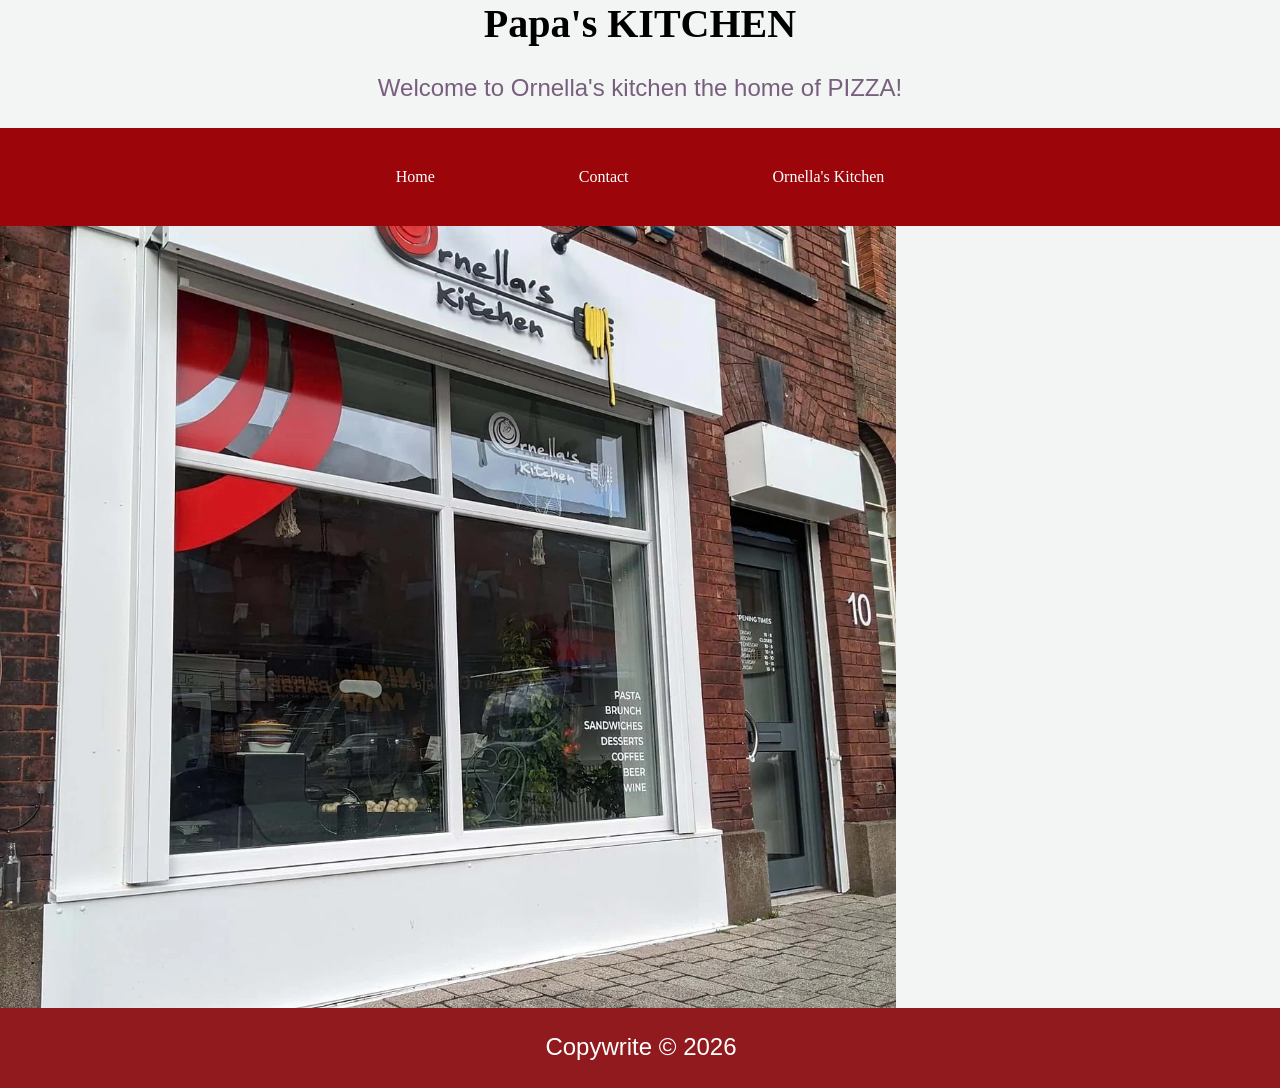
<file: index.html>
<html>

<head>
<link rel="icon" href="images/Orn.ico" type="images/x-icon">
<title>Ornella's Kitchen</title>
<link rel="stylesheet" href="style.css">
</head>

<body>

<h1>Papa's KITCHEN</h1>

<p> Welcome to Ornella's kitchen the home of PIZZA!</p>
<nav> 
<a href="index.html"> Home</a>
<a href="table.html"> Contact</a>
<a href="https://www.ornellaskitchen.com"> Ornella's Kitchen</a>


</nav>
<img src="images/ornimg.webp">



<footer>
<p> Copywrite &copy;&nbsp;2026 </p>
</footer>

</body>






</html>
</file>
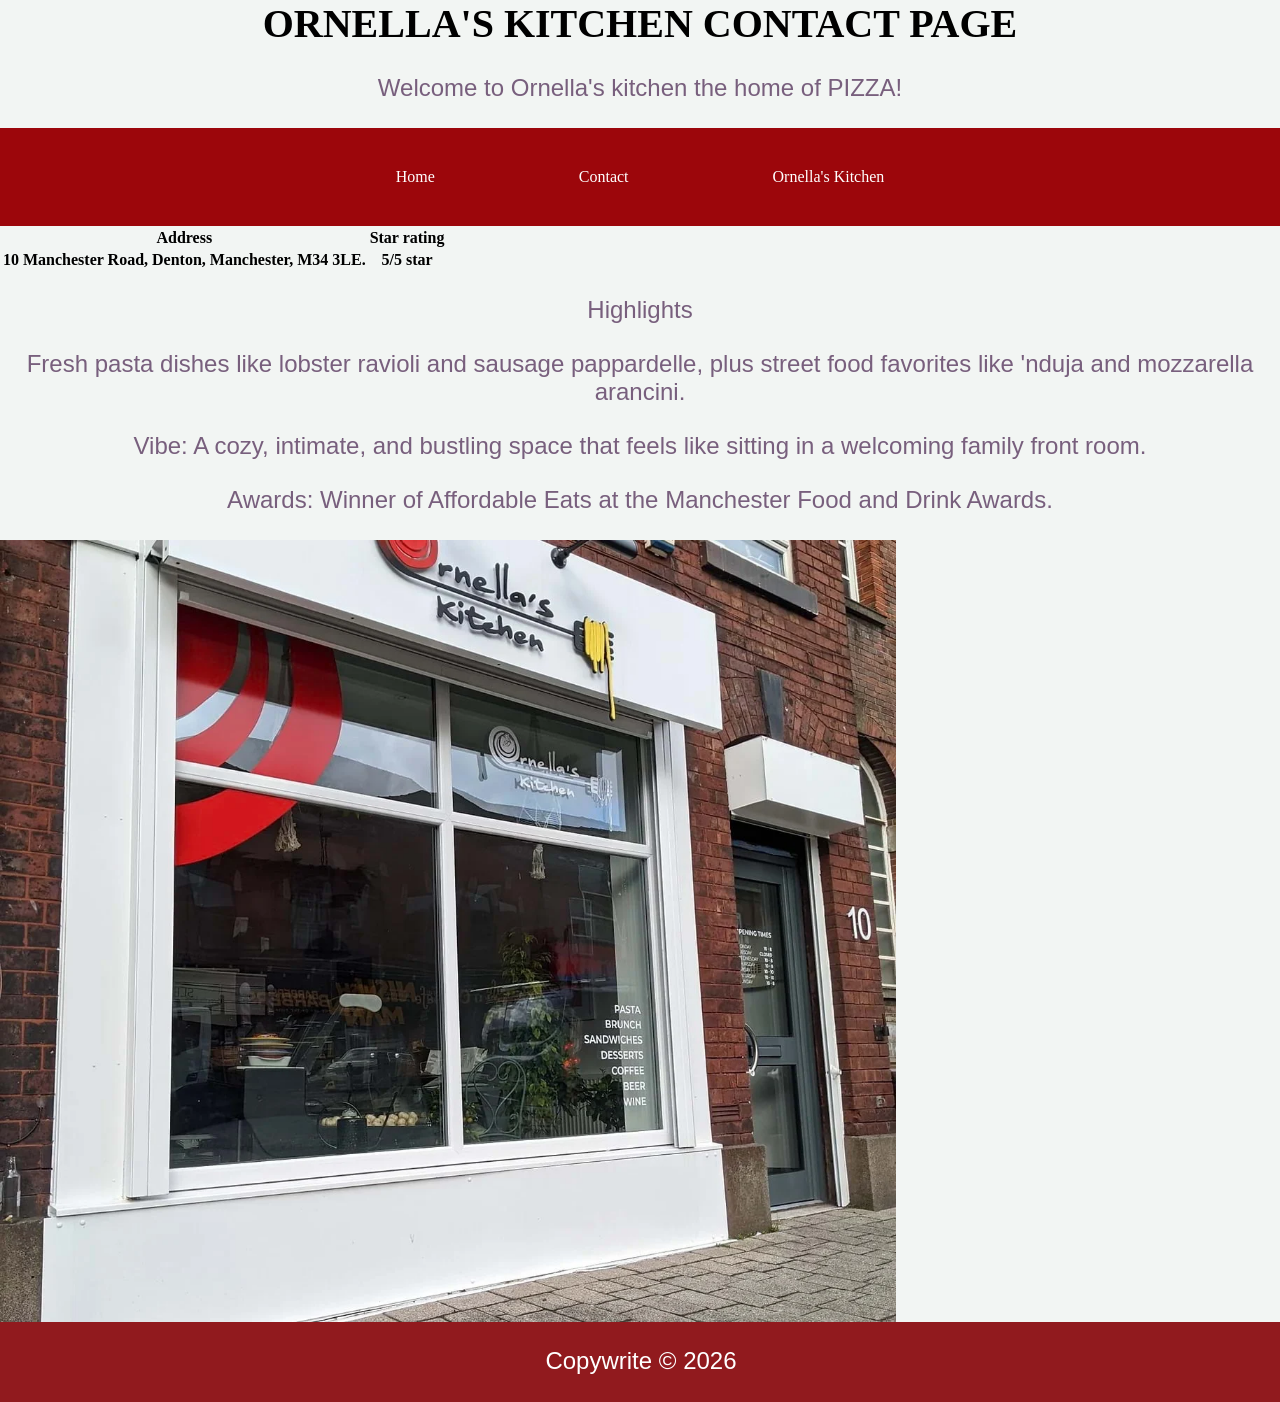
<file: Table.html>
<html>

<head>
<link rel="icon" href="images/Orn.ico" type="images/x-icon">
<title>Ornella's Kitchen</title>
<link rel="stylesheet" href="style.css">
</head>

<body>

<h1>ORNELLA'S KITCHEN CONTACT PAGE</h1>

<p> Welcome to Ornella's kitchen the home of PIZZA!</p>
<nav> 
<a href="index.html"> Home</a>
<a href="table.html"> Contact</a>
<a href="https://www.ornellaskitchen.com"> Ornella's Kitchen</a>
</nav>
<table>

<tr>
<th>Address</th>
<th>Star rating<th>
</tr>

<tr>
<th>10 Manchester Road, Denton, Manchester, M34 3LE.</th>
<th>5/5 star </th>
</tr>
</table>

<p>Highlights</p>
<p>Fresh pasta dishes like lobster ravioli and sausage pappardelle, plus street food favorites like 'nduja and mozzarella arancini.</p>
<p>Vibe: A cozy, intimate, and bustling space that feels like sitting in a welcoming family front room.</p>
<p>Awards: Winner of Affordable Eats at the Manchester Food and Drink Awards.</p>

<img src="images/ornimg.webp">



<footer>
<p> Copywrite &copy;&nbsp;2026 </p>
</footer>

</body>









</html>
</file>
<file: style.css>
h1{
color:black;
text-align:center;
font-size: 40px;

}


body{

background-color:#F2F5F3;
margin:0;
}

img{

width:70%;
}

p{
   text-align: center;
   color: #785f7d;
   font-family:Arial;
   font-size: 24px;
   padding-bottom: 2px;
}

footer{

background-color: #911a1e;
color: white;
text-align: center;
padding: 1px;
width: 100%;

}


footer p{
  color: white;
}

nav{

background-color: #9c060b;
padding: 5px;
text-align:center;

}

nav a{
color: white;
text-decoration:none;
padding: 35px 70px;
display: inline-block;
}


nav a:hover{

background-color: #BF2C2C;
border-radius: 40px;
}

#Orn img {

width: 300px;
height: 300px;
float:right;
}


#side_by_side img {

width:600px;
height:600px;
gap:20px;

 }
</file>
